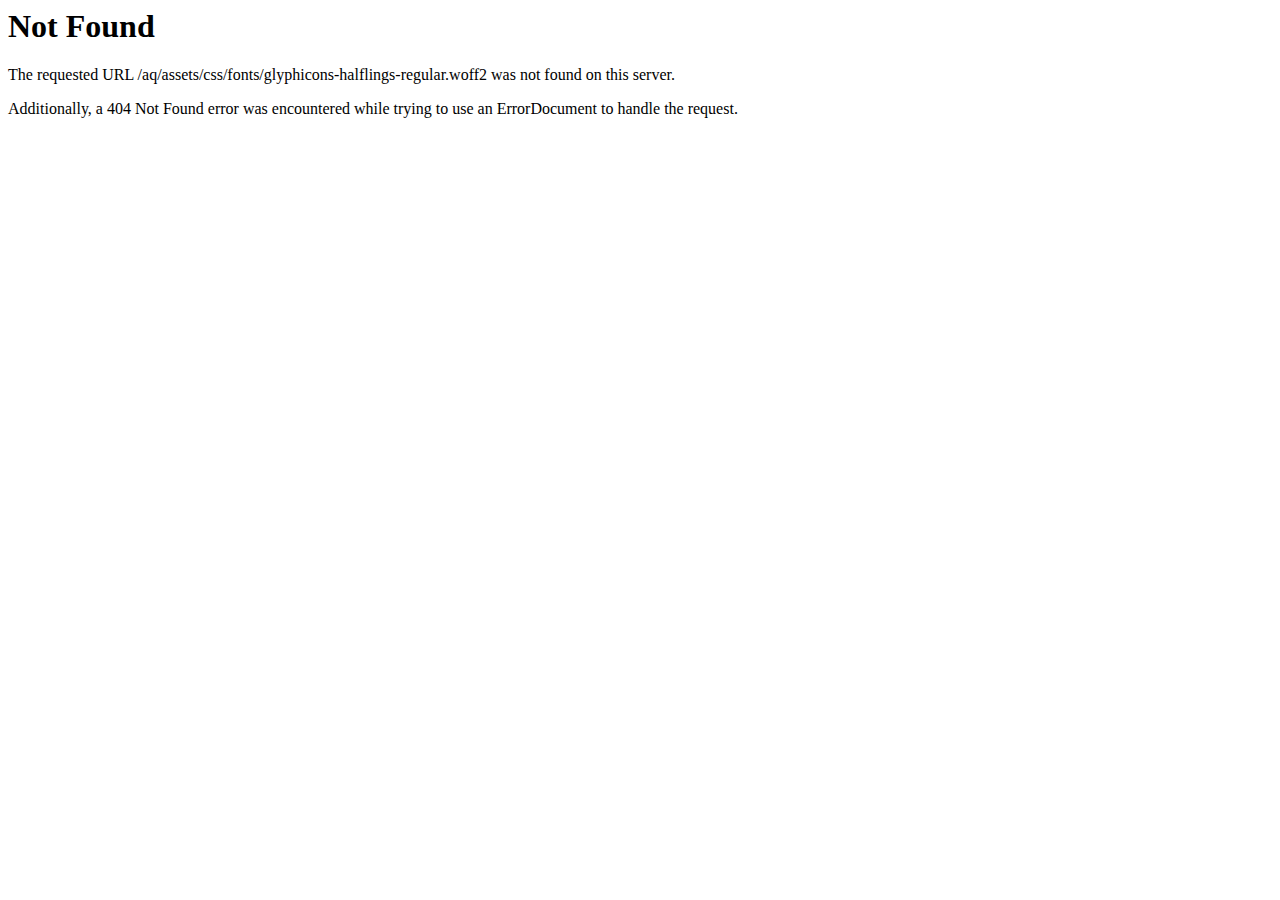
<file: css/fonts/glyphicons-halflings-regular-2.html>
<!DOCTYPE HTML PUBLIC "-//IETF//DTD HTML 2.0//EN">
<html><head>
<title>404 Not Found</title>
</head><body>
<h1>Not Found</h1>
<p>The requested URL /aq/assets/css/fonts/glyphicons-halflings-regular.woff2 was not found on this server.</p>
<p>Additionally, a 404 Not Found
error was encountered while trying to use an ErrorDocument to handle the request.</p>
</body></html>
</file>
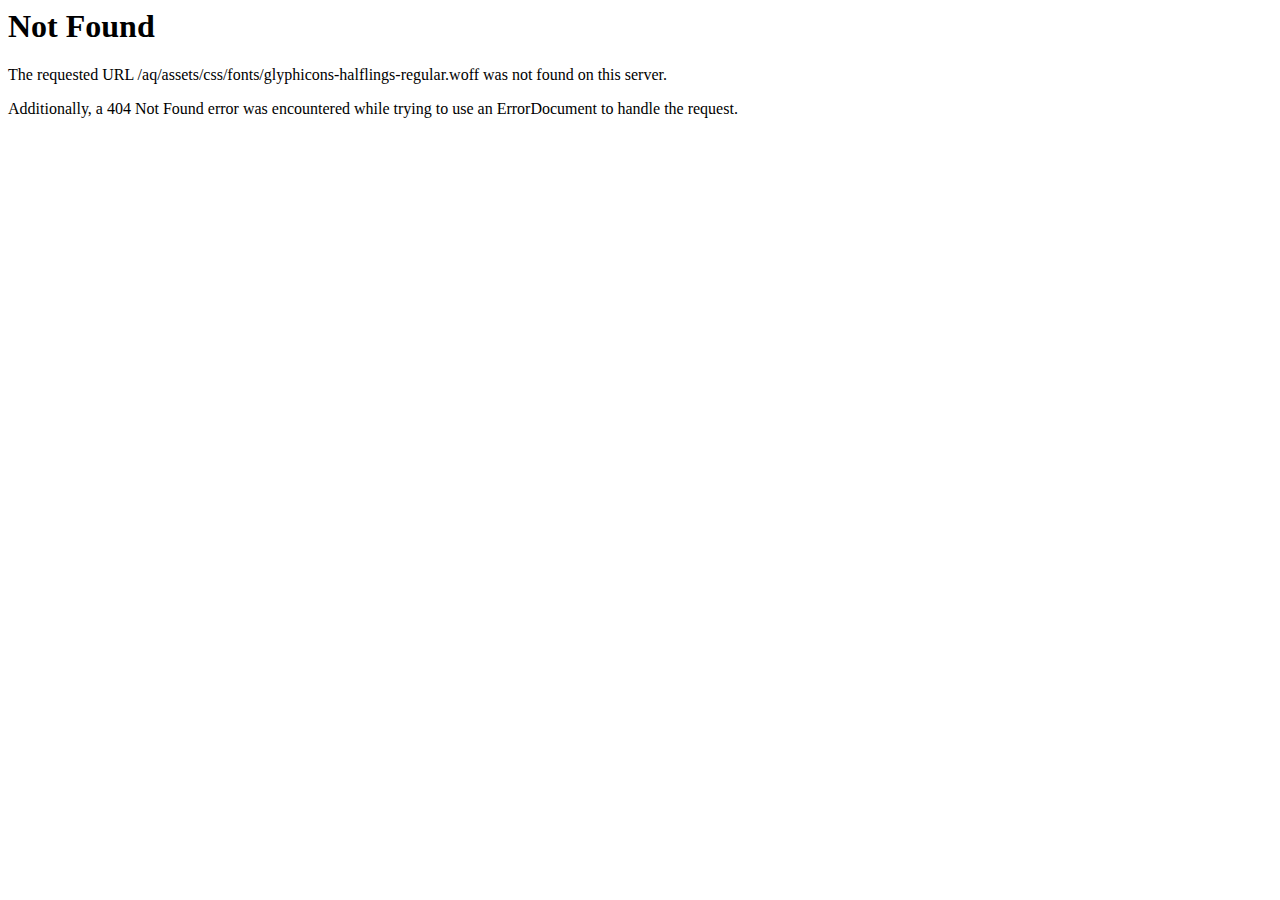
<file: css/fonts/glyphicons-halflings-regular-3.html>
<!DOCTYPE HTML PUBLIC "-//IETF//DTD HTML 2.0//EN">
<html><head>
<title>404 Not Found</title>
</head><body>
<h1>Not Found</h1>
<p>The requested URL /aq/assets/css/fonts/glyphicons-halflings-regular.woff was not found on this server.</p>
<p>Additionally, a 404 Not Found
error was encountered while trying to use an ErrorDocument to handle the request.</p>
</body></html>
</file>
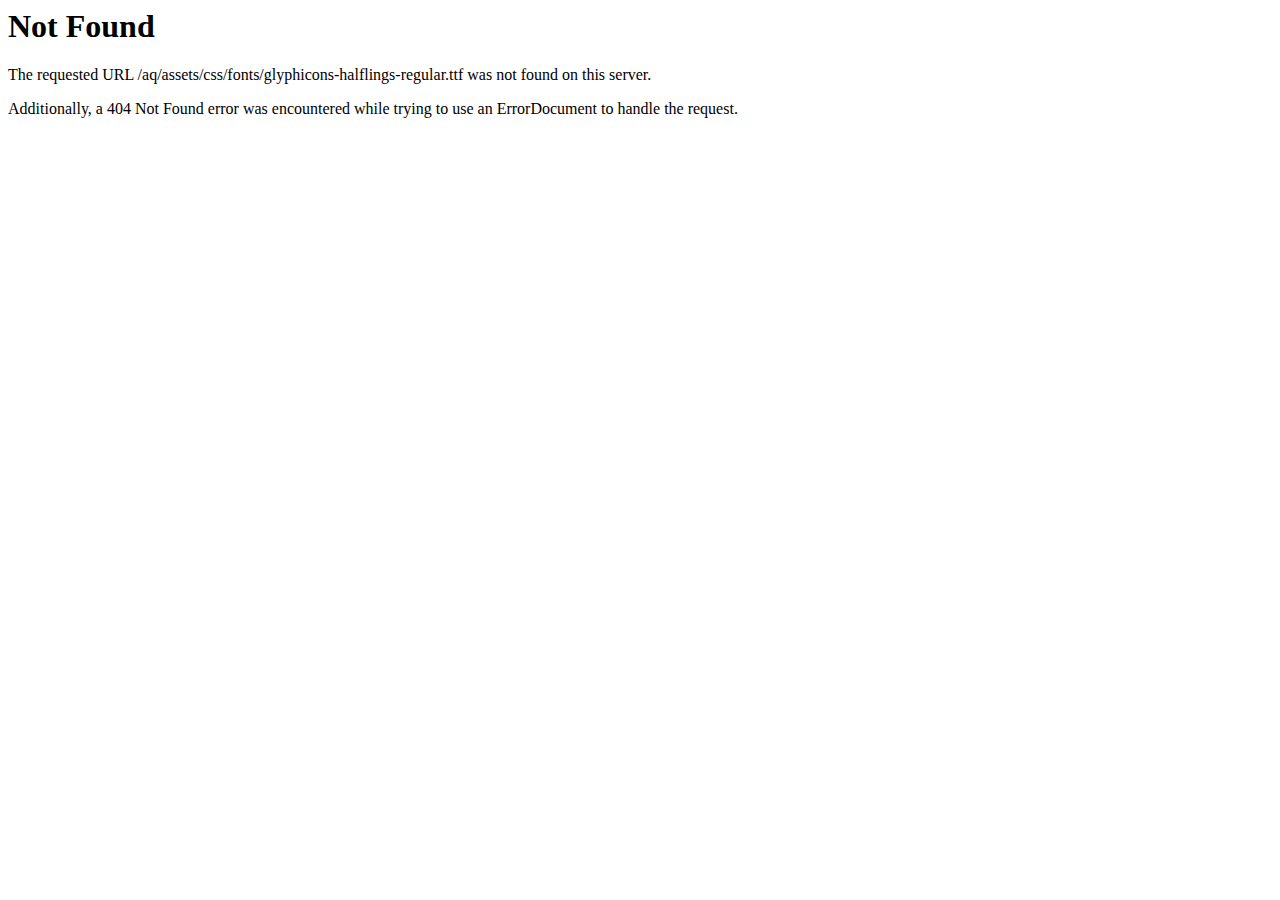
<file: css/fonts/glyphicons-halflings-regular-4.html>
<!DOCTYPE HTML PUBLIC "-//IETF//DTD HTML 2.0//EN">
<html><head>
<title>404 Not Found</title>
</head><body>
<h1>Not Found</h1>
<p>The requested URL /aq/assets/css/fonts/glyphicons-halflings-regular.ttf was not found on this server.</p>
<p>Additionally, a 404 Not Found
error was encountered while trying to use an ErrorDocument to handle the request.</p>
</body></html>
</file>
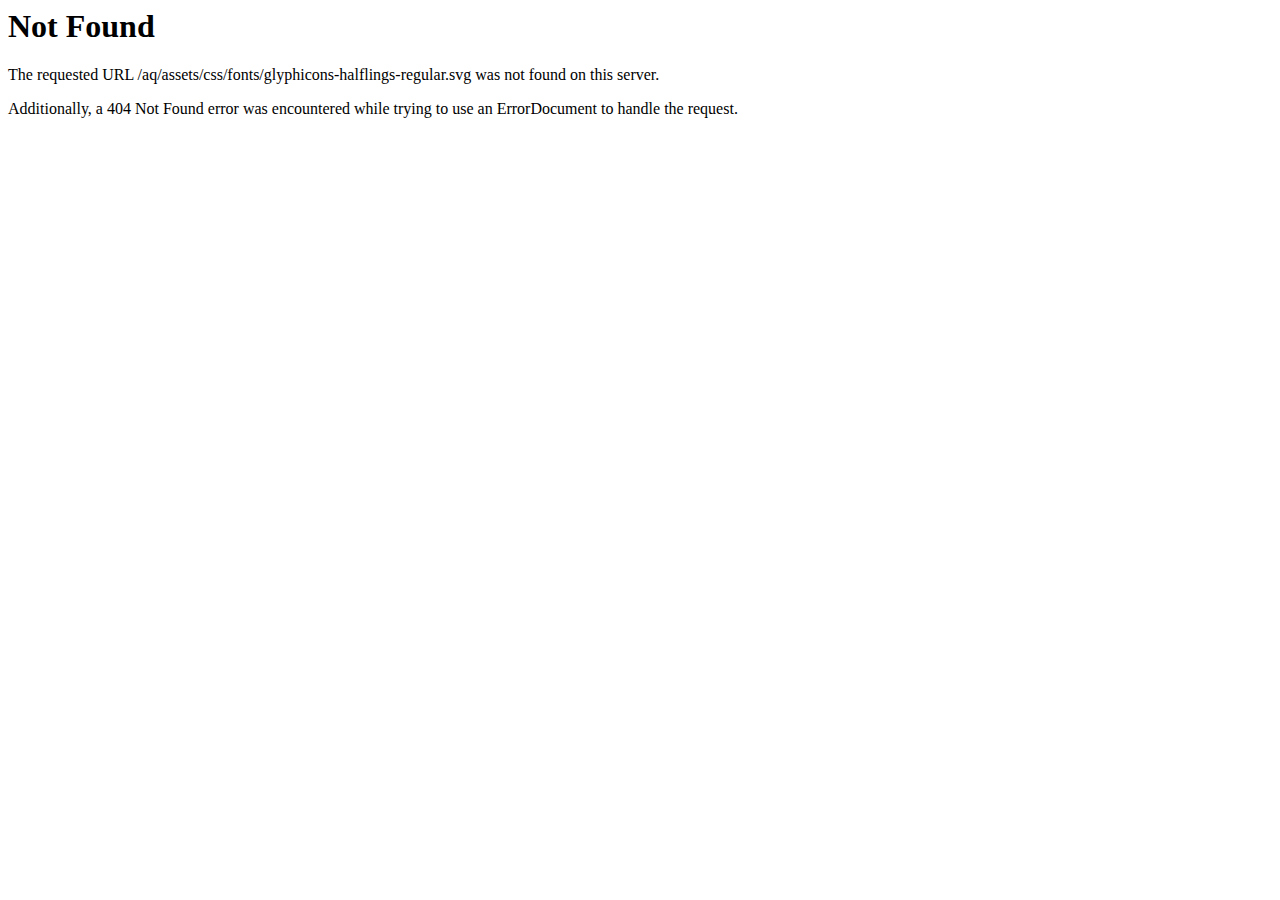
<file: css/fonts/glyphicons-halflings-regular-5.html>
<!DOCTYPE HTML PUBLIC "-//IETF//DTD HTML 2.0//EN">
<html><head>
<title>404 Not Found</title>
</head><body>
<h1>Not Found</h1>
<p>The requested URL /aq/assets/css/fonts/glyphicons-halflings-regular.svg was not found on this server.</p>
<p>Additionally, a 404 Not Found
error was encountered while trying to use an ErrorDocument to handle the request.</p>
</body></html>
</file>
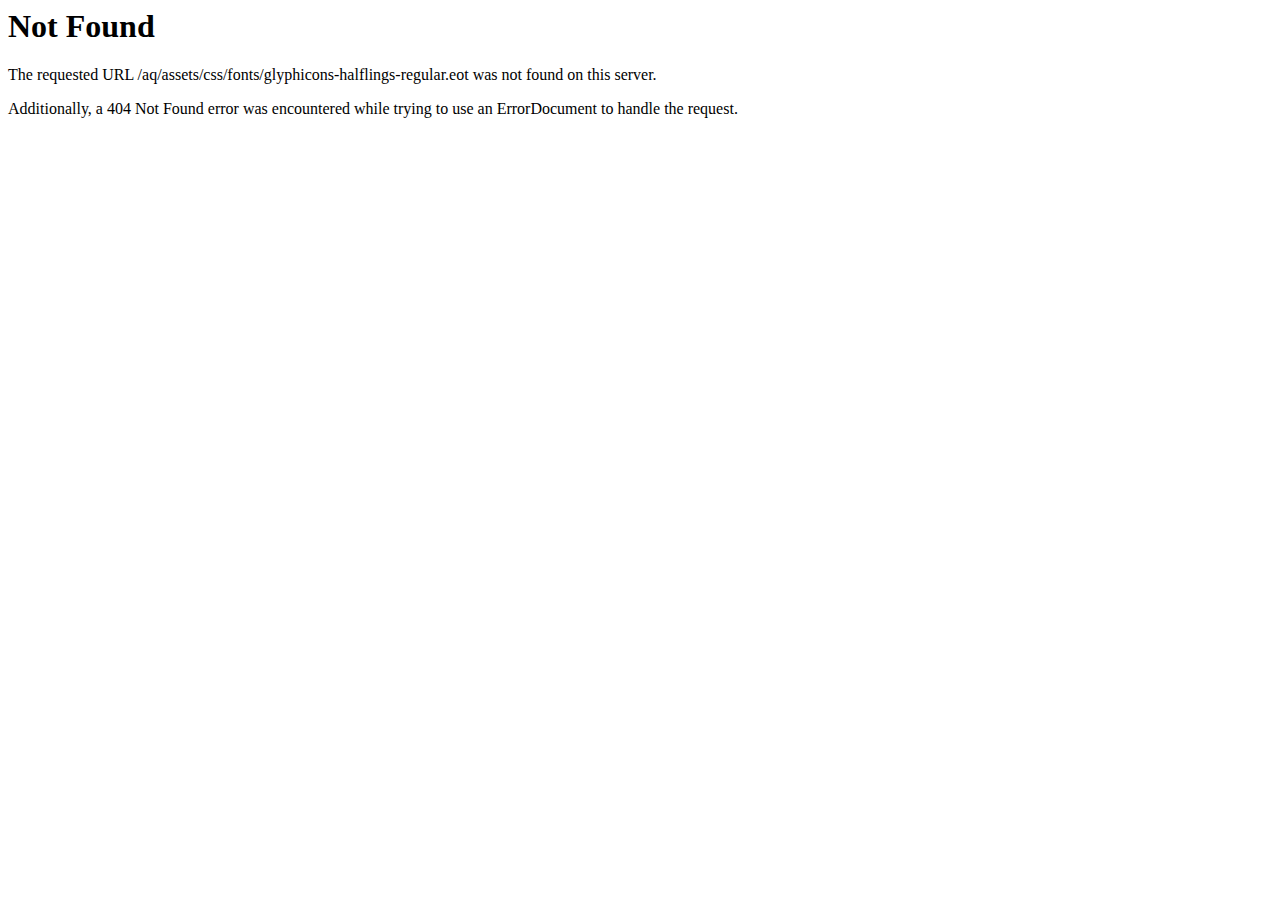
<file: css/fonts/glyphicons-halflings-regular.html>
<!DOCTYPE HTML PUBLIC "-//IETF//DTD HTML 2.0//EN">
<html><head>
<title>404 Not Found</title>
</head><body>
<h1>Not Found</h1>
<p>The requested URL /aq/assets/css/fonts/glyphicons-halflings-regular.eot was not found on this server.</p>
<p>Additionally, a 404 Not Found
error was encountered while trying to use an ErrorDocument to handle the request.</p>
</body></html>
</file>
